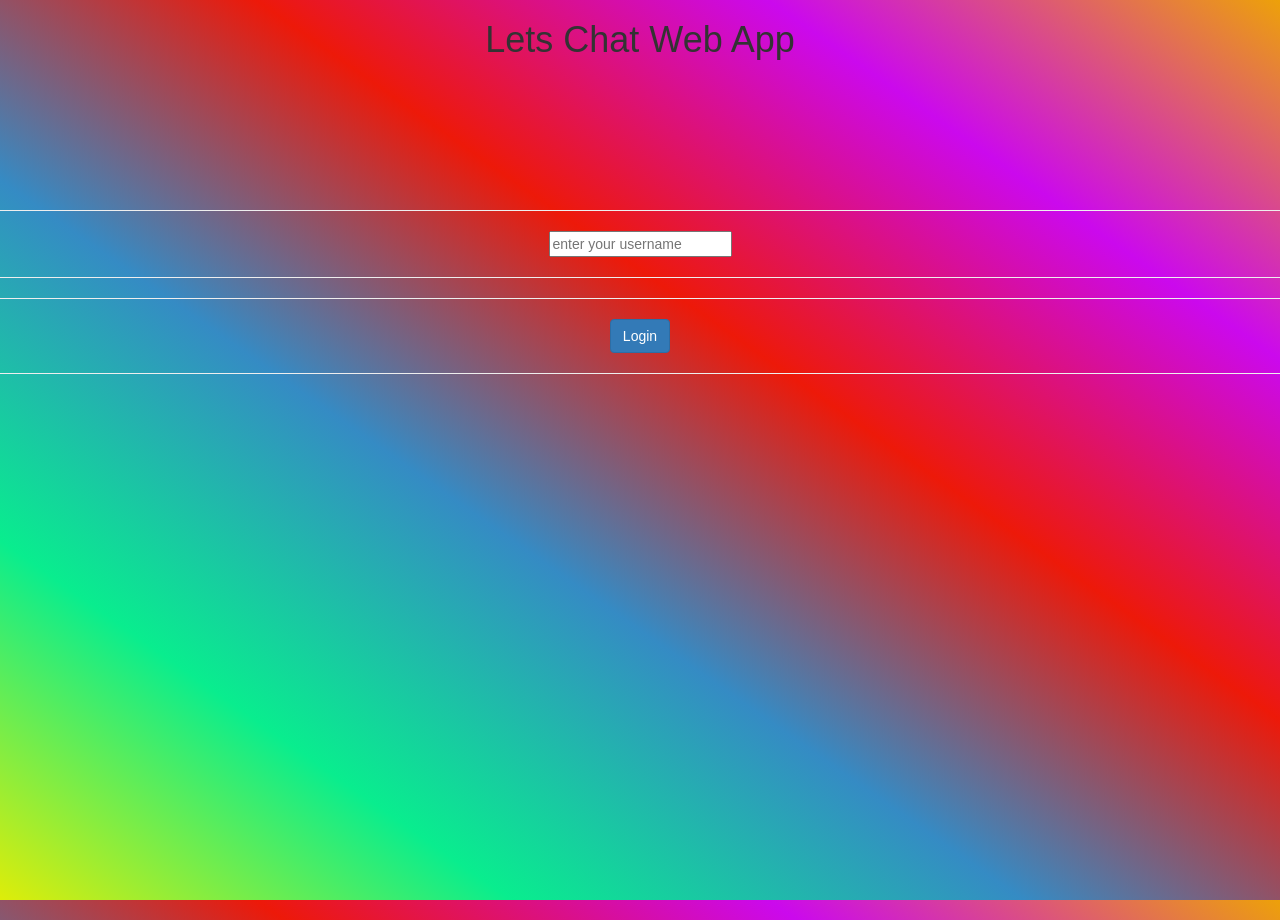
<file: index.html>
<html>
    <head>
        <title>Lets Chat Web App</title>
        <meta charset="utf-8">
  <meta name="viewport" content="width=device-width, initial-scale=1">
  <link rel="stylesheet" href="https://maxcdn.bootstrapcdn.com/bootstrap/3.4.1/css/bootstrap.min.css">
  <script src="https://ajax.googleapis.com/ajax/libs/jquery/3.5.1/jquery.min.js"></script>
  <script src="https://maxcdn.bootstrapcdn.com/bootstrap/3.4.1/js/bootstrap.min.js"></script>

  <link rel="stylesheet" type="text/css" href="Kwitter.css">
<script src="Kwitter.js"></script>
    </head>
    <body>
        <center>
            <h1 id= "h1" ,class= "header">Lets Chat Web App</h1>
<br>
<br>
<br>
<br>
<br>
<br>

<hr>
<input type="text", id="user_name" ,class="form-control", placeholder="enter your username">
<hr>
<hr>
<div>
    <button id="login_button" class="btn btn-primary" onclick=adduser()>Login</button>
</div>
<hr>
        </center>


    </body>
</html>
</file>
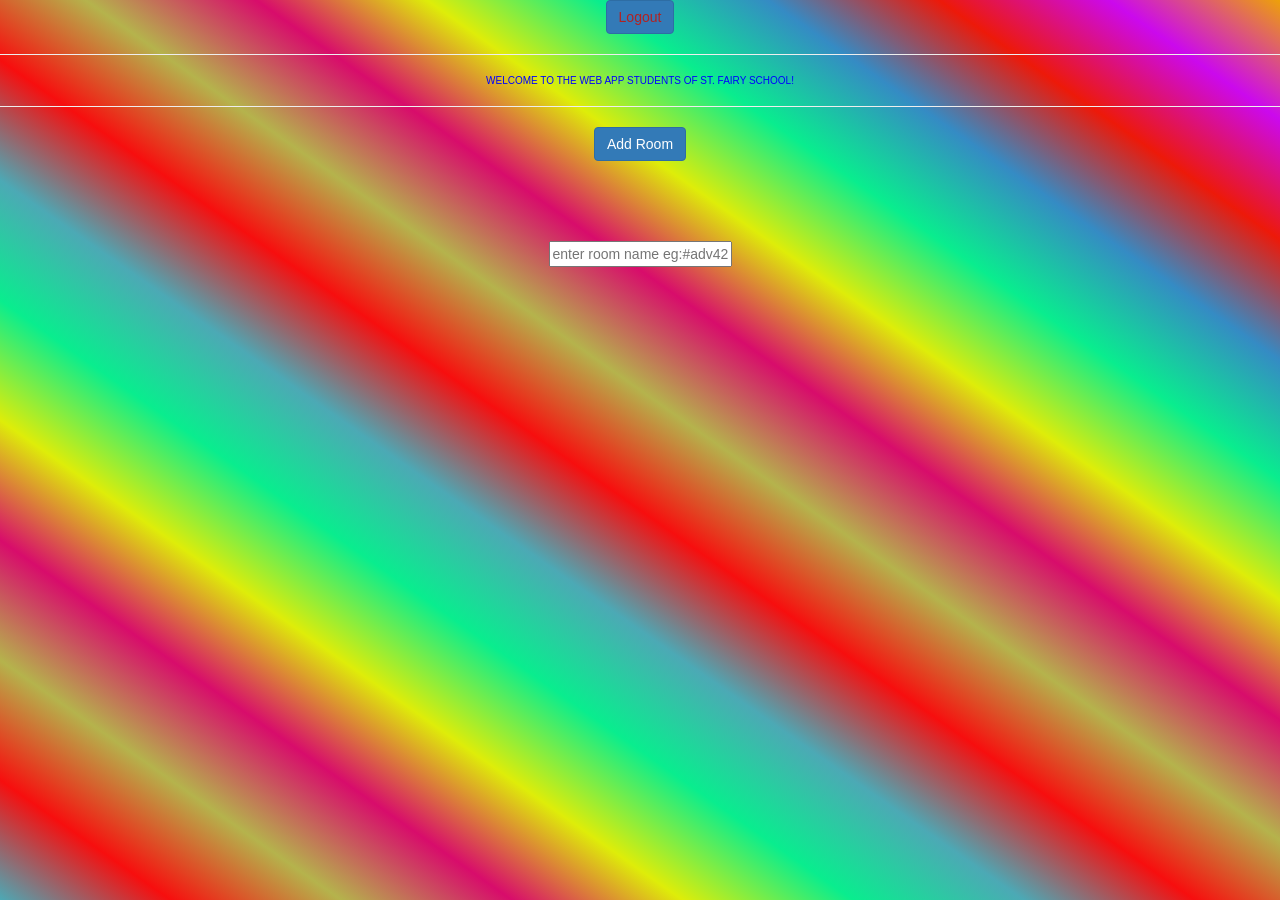
<file: kwitter_room.html>
<html>
<head>
    <title>Lets Chat Web App(St. Fairy School</title>
    <meta charset="utf-8">
  <meta name="viewport" content="width=device-width, initial-scale=1">
  <link rel="stylesheet" href="https://maxcdn.bootstrapcdn.com/bootstrap/3.4.1/css/bootstrap.min.css">
  <script src="https://ajax.googleapis.com/ajax/libs/jquery/3.5.1/jquery.min.js"></script>
  <script src="https://maxcdn.bootstrapcdn.com/bootstrap/3.4.1/js/bootstrap.min.js"></script> 

  <link rel="stylesheet" type="text/css" href="Kwitter_room.css">
<script src="kwitter_room.js"></script>
</head>
<body>
    <button class="btn btn-primary" id="logout" onclick="adduser()">Logout</button>
    <hr>
    <h1 id="welcome">WELCOME TO THE WEB APP STUDENTS OF ST. FAIRY SCHOOL!</h1>
    <hr>

<button class="btn btn-primary" id="addroom" onclick="adduser()">Add Room</button>
<br>
<br>
<br>
<br>
<br>
<input type="text", id="user_name" ,class="form-control", placeholder="enter room name eg:#adv42">
</body>
</html>
</file>
<file: Kwitter.css>
html,body{
    height:100%;
    margin : 0;
}

body{
    background-image: linear-gradient(to right top, #deed09,#09ed8e, #358bc4,#ed1909,#cb09ed,#eda109);
    text-align: center;
}
</file>
<file: Kwitter_room.css>
html,body{
    height:100%;
    margin : 0;
}

body{
    background-image: linear-gradient(to right top,#4ca9b5 , #f70e0e , #b5b34c ,#d80c6b,#deed09,#09ed8e,#4ca9b5 , #f70e0e , #b5b34c ,#d80c6b,#deed09,#09ed8e, #358bc4,#ed1909,#cb09ed,#eda109);
    text-align: center;
}

#welcome{
    font-size: x-small;
    -webkit-text-fill-color:blue ;
}

#logout{
    color: firebrick;
}
</file>
